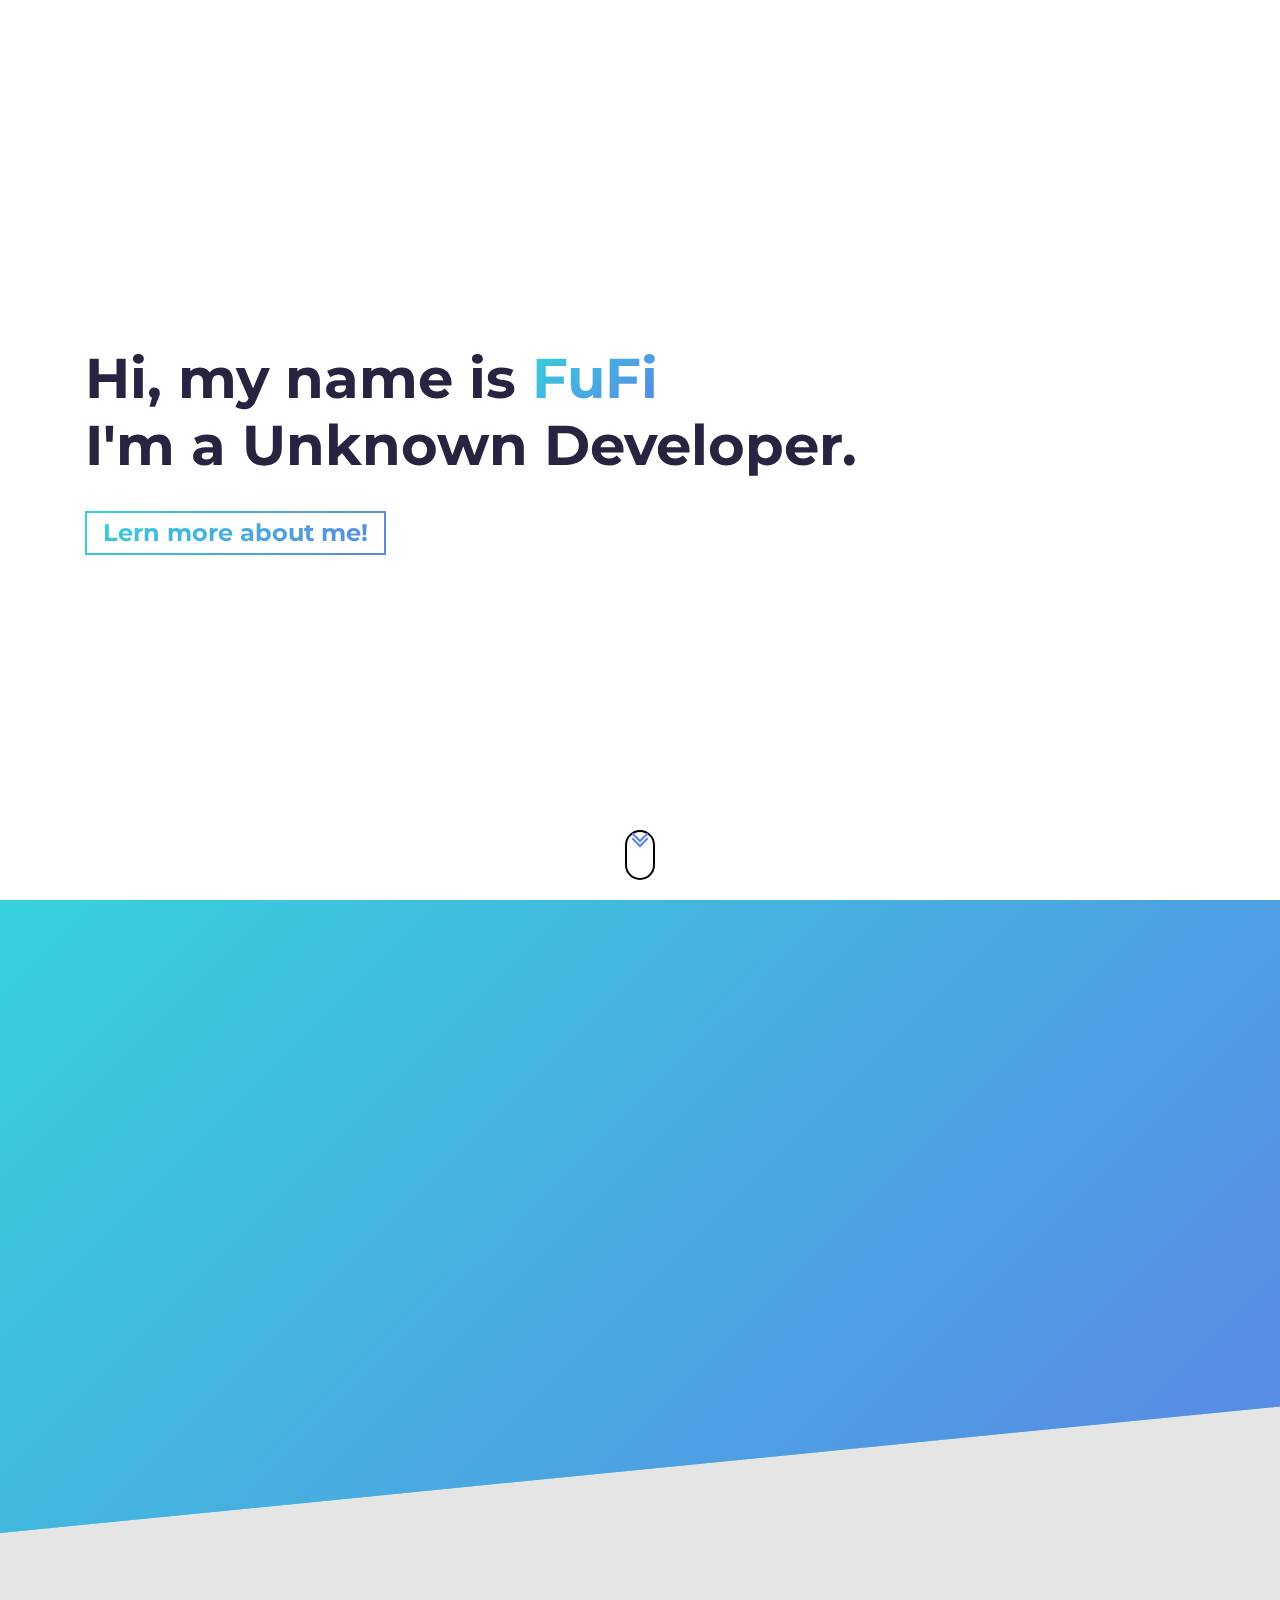
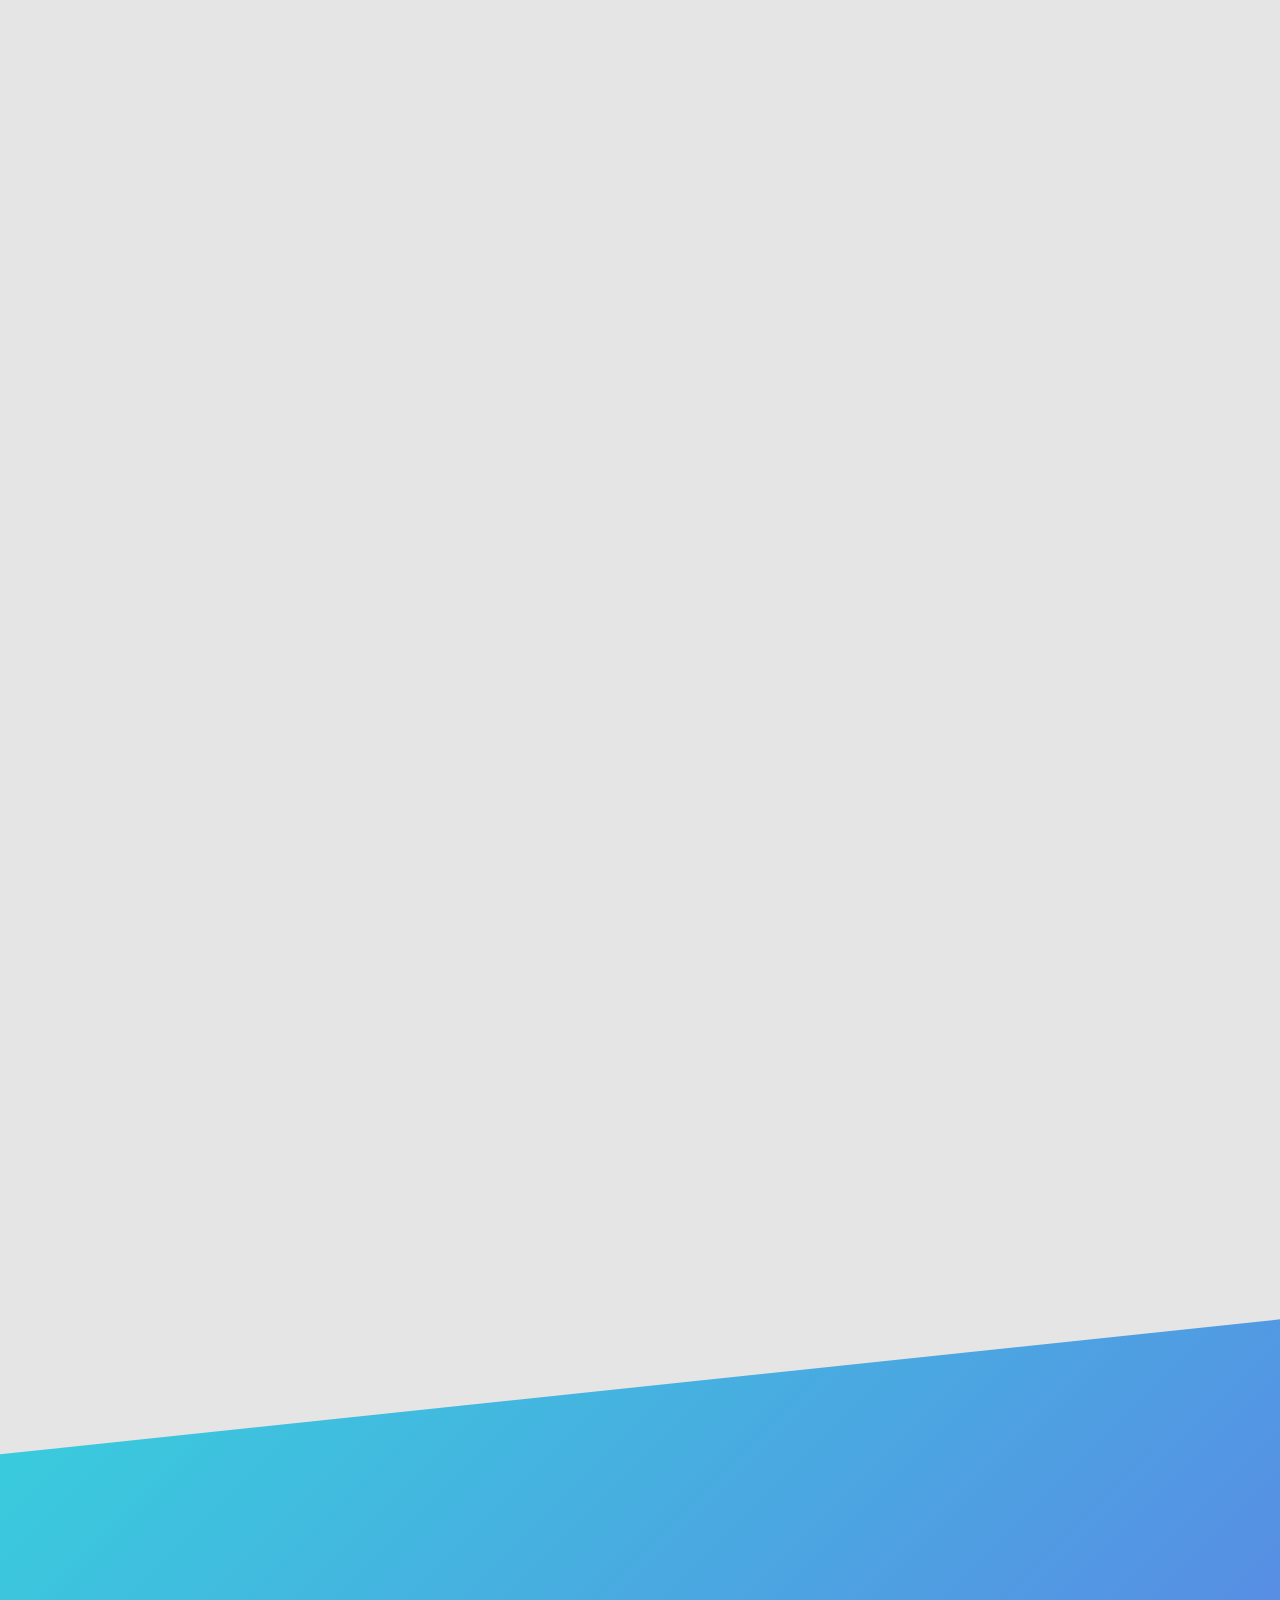
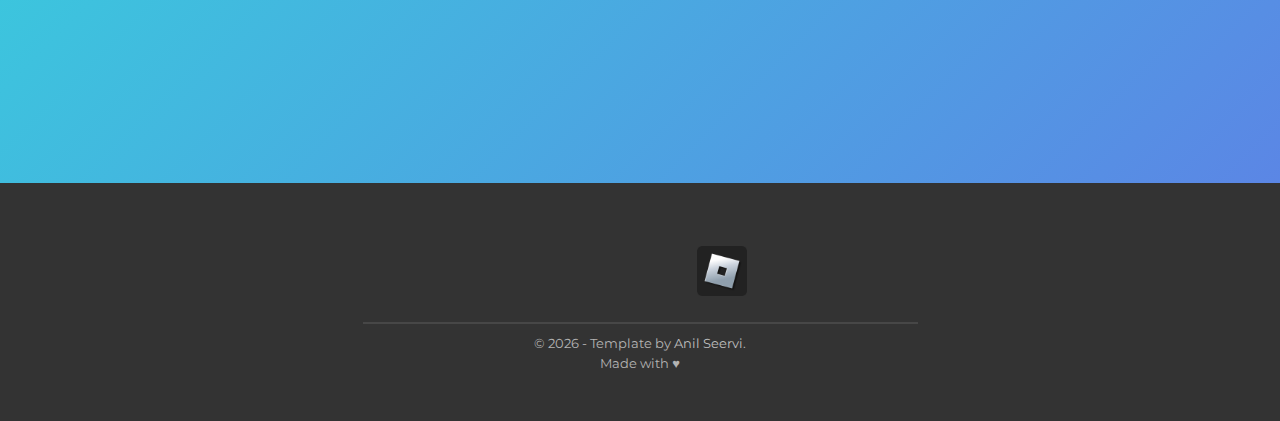
<file: index.html>
<!-- HELLO
-
DevFolio is a minimal, clean, lightweight and fully responsive template for Devlopers!
Created by Anil Seervi.
-
GitHub repo: https://github.com/AnilSeervi/DevFolio
README: https://github.com/AnilSeervi/DevFolio/blob/master/README.md
-
Have fun creating your portfolio on this template!!! -->

<!DOCTYPE html>
<html lang="en">
  <head>
    <meta charset="UTF-8" />
    <meta http-equiv="X-UA-Compatible" content="IE=edge" />
    <meta name="viewport" content="width=device-width, initial-scale=1.0" />
    <link rel="preconnect" href="https://fonts.gstatic.com" />
    <link rel="preconnect" href="https://cdnjs.cloudflare.com" />

    <!-- Title: add your Portfolio websites's title here -->
    <title>FuFi | Developer</title>

    <!-- Add some coding keywords below, Ex: (javascript, yourusername, etc) -->
    <meta name="keywords" content="[FuFi], [Tyler], Lua, C#" />

    <!-- Improve your SEO by adding a small descrption of you -->
    <meta name="description" content="[FuFi] | Developer" />

    <!-- Add a your png Logo to the assets folder and change the href attr accordingly  -->
    <link rel="icon" type="image/png" href="./assets/devfolio-logo.png" />

    <!-- Add your primary-theme color for the value of content -->
    <meta name="theme-color" content="#36d1dc" />

    <!-- Open Graph / Facebook -->
    <meta property="og:type" content="website" />
    <!-- Fill content with the URL of this portfolio you'll host -->
    <meta property="og:url" content="https://devfolio.js.org/" />
    <!-- Fill content with the title of your portfolio(Recommended to use what you put in <title> tag) -->
    <meta property="og:title" content="[Your name here] | Developer" />
    <!-- Give a short description that'll show up when you/someone shares your portfolio on different platform -->
    <meta property="og:description" content="Made using DevFolio Template" />
    <!-- Add a thumbnail image in assets folder and fill the content attr with URL to that thumbnail 
      so that a thumbnail image of your portfolio is shown while shared on other platform -->
    <meta
      property="og:image"
      content="https://devfolio.js.org/assets/devfolio.png"
    />

    <!-- Twitter -->
    <meta property="twitter:card" content="summary_large_image" />
    <!-- Again fill content attr with the URL of this portfolio you'll host -->
    <meta property="twitter:url" content="https://devfolio.js.org" />
    <!-- Recommended to use the same text used within <title> element -->
    <meta property="twitter:title" content="[Your name here] | Developer" />
    <!-- short description that shows up while your portfolio is shared -->
    <meta
      property="twitter:description"
      content="Made using DevFolio Template"
    />
    <!-- Fill content with the URL to the thumbnail image that you'll put in the assets folder -->
    <meta
      property="twitter:image"
      content="https://anilseervi.vercel.app/assets/devfolio.png"
    />

    <!-- link tags -->
    <link rel="preload" as="style" href="./css/main.css" />
    <link rel="stylesheet" href="./css/main.css" />

    <!-- FontAwesome Icons link -->
    <link
      rel="stylesheet"
      href="https://cdnjs.cloudflare.com/ajax/libs/font-awesome/6.3.0/css/all.min.css"
      integrity="sha512-SzlrxWUlpfuzQ+pcUCosxcglQRNAq/DZjVsC0lE40xsADsfeQoEypE+enwcOiGjk/bSuGGKHEyjSoQ1zVisanQ=="
      crossorigin="anonymous"
      referrerpolicy="no-referrer"
    />
    <script defer src="./javascript/scrollreveal.min.js"></script>
    <script
      defer
      type="text/javascript"
      src="./javascript/scrollveal.js"
    ></script>

    <!-- Remove Google Analytics once you have your portfolio website set-up -->
    <!-- Global site tag (gtag.js) - Google Analytics -->
    <script
      async
      src="https://www.googletagmanager.com/gtag/js?id=UA-122228201-4"
    ></script>
    <script>
      window.dataLayer = window.dataLayer || []
      function gtag() {
        dataLayer.push(arguments)
      }
      gtag("js", new Date())

      gtag("config", "UA-122228201-4")
    </script>
    <!-- End of Google Analytics -->
  </head>
  <body>
    <!-- Hero Section -->

    <div id="hero">
      <section class="container">
        <div class="diagonal-box-back"></div>
        <div class="diagonal-box"></div>
        <h1 class="hero-title">
          Hi, my name is <span class="text-color-main name">FuFi</span>
          <br />
          I'm a Unknown Developer.
        </h1>
        <p class="hero-cta">
          <a class="cta-btn cta-btn--hero" href="#about">Lern more about me!</a>
        </p>
      </section>
      <a href="#about" class="scroll-down-link" aria-label="scroll-down">
        <div class="scroll-down"></div>
      </a>
    </div>
    <!-- /END Hero Section -->

    <!-- About Section -->
    <section id="about">
      <div class="container">
        <h2 class="section-title">About Me</h2>
        <div class="row about-wrapper">
          <div class="about-wrapper__image">
            <img
              class="img-fluid"
              src="./assets/profile.png"
              alt="Profile Image"
              width="450"
              height="350"
            />
          </div>
          <div class="about-wrapper__info">
            <p class="about-wrapper__info-text">
              Hewwo, I'm FuFi, a small Developer from Germany. I love to create fun projects, learn new programming languages, and collaborate with others. My main interests are Lua, C#, and making games. Currently I'm not working on any projects.
            </p>
            <p class="about-wrapper__info-text">
              I'm mostly working in Roblox, but I would like to start a Real Project. But Currently I'm just Brainstorming.
            </p>

          </div>
        </div>
      </div>
    </section>
    <!-- /END About Section -->

    <!--Projects Section-->
    <section id="projects">
      <div class="container">
        <div class="project-wrapper">
          <h2 class="section-title dark-blue-text">Projects</h2>

          <!-- Each .row is a project -->
          <article class="row">
            <div class="project-wrapper__text">
              <h3 class="project-wrapper__text-title">Project Title</h3>
              <p class="project-wrapper__text-info">
                Lorem ipsum dolor sit amet consectetur adipisicing elit.
                Deleniti voluptas, sit nam perspiciatis tempore aspernatur ullam
                necessitatibus impedit repellendus vero sed ipsa eos beatae ab
                sint saepe nostrum! Enim, perferendis.
              </p>
              <div class="project-wrapper__text-btns">
                <a
                  href="#"
                  target="_blank"
                  rel="noopener noreferrer"
                  class="cta-btn cta-btn--hero cta-btn--projects"
                  >See Live</a
                >
                <a href="#" target="_blank" class="cta-btn text-color-main"
                  >Source Code</a
                >
              </div>
            </div>

            <div class="project-wrapper__image">
              <a href="#" target="_blank" rel="noopener noreferrer">
                <div class="thumbnail rounded">
                  <img
                    src="./assets/project.png"
                    class="img-fluid"
                    alt="Project Image"
                    width="1366"
                    height="767"
                  />
                </div>
              </a>
            </div>
          </article>
          <!-- /END Project -->

          <!-- Each .row is a project -->
          <article class="row">
            <div class="project-wrapper__text">
              <h3 class="project-wrapper__text-title">Project Title</h3>
              <p class="project-wrapper__text-info">
                Lorem ipsum dolor sit amet consectetur adipisicing elit.
                Deleniti voluptas, sit nam perspiciatis tempore aspernatur ullam
                necessitatibus impedit repellendus vero sed ipsa eos beatae ab
                sint saepe nostrum! Enim, perferendis.
              </p>
              <div class="project-wrapper__text-btns">
                <a
                  href="#"
                  target="_blank"
                  rel="noopener noreferrer"
                  class="cta-btn cta-btn--hero cta-btn--projects"
                  >See Live</a
                >
                <a href="#" target="_blank" class="cta-btn text-color-main"
                  >Source Code</a
                >
              </div>
            </div>

            <div class="project-wrapper__image">
              <a href="#" target="_blank" rel="noopener noreferrer">
                <div class="thumbnail rounded">
                  <img
                    src="./assets/project.png"
                    class="img-fluid"
                    alt="Project Image"
                    width="1366"
                    height="767"
                  />
                </div>
              </a>
            </div>
          </article>
          <!-- /END Project -->

          <!-- Each .row is a project -->
          <article class="row">
            <div class="project-wrapper__text">
              <h3 class="project-wrapper__text-title">Project Title</h3>
              <p class="project-wrapper__text-info">
                Lorem ipsum dolor sit amet consectetur adipisicing elit.
                Deleniti voluptas, sit nam perspiciatis tempore aspernatur ullam
                necessitatibus impedit repellendus vero sed ipsa eos beatae ab
                sint saepe nostrum! Enim, perferendis.
              </p>
              <div class="project-wrapper__text-btns">
                <a
                  href="#"
                  target="_blank"
                  rel="noopener noreferrer"
                  class="cta-btn cta-btn--hero cta-btn--projects"
                  >See Live</a
                >
                <a href="#" target="_blank" class="cta-btn text-color-main"
                  >Source Code</a
                >
              </div>
            </div>

            <div class="project-wrapper__image">
              <a href="#" target="_blank" rel="noopener noreferrer">
                <div class="thumbnail rounded">
                  <img
                    src="./assets/project.png"
                    class="img-fluid"
                    alt="Project Image"
                    width="1366"
                    height="767"
                  />
                </div>
              </a>
            </div>
          </article>
          <!-- /END Project -->
        </div>
      </div>
    </section>
    <!-- End Projects Section -->

    <!-- Contact Section -->
    <section id="contact">
      <div class="container">
        <h2 class="section-title">Contact</h2>
        <div class="contact-wrapper">
          <p class="contact-wrapper__text">Intressted in Helping or want to get in Touch with me? Contact Me:</p>
          <a href="discord://-/invite/jc2gvcCrrz" class="cta-btn cta-btn--resume">Join my Discord!</a>
        </div>
      </div>
    </section>
    <!-- END Contact Section -->

    <!-- Footer Section -->
    <footer class="footer">
      <div class="container">
        <a href="#hero" class="back-to-top" aria-label="go back to top">
          <i class="fa fa-angle-up fa-2x" aria-hidden="true"></i>
        </a>
        <div class="social-links">
          <a
            href="discord://-/invite/jc2gvcCrrz"
            target="_blank"
            rel="noopener noreferrer"
            aria-label="discrod"
          >
            <i class="fa-brands fa-discord"></i>
          </a>
          <a
            href="https://github.com/FuFiFurry"
            target="_blank"
            rel="noopener noreferrer"
            aria-label="github"
          >
            <i class="fa-brands fa-github"></i>
          </a>
          <a
            href="https://www.roblox.com/users/1810932778/profile"
            target="_blank"
            rel="noopener noreferrer"
            aria-label="roblox"
          >
            <img src="./assets/roblox_logo.png"/>
          </a>
        </div>
        <hr />
        <p class="footer__text">
          &copy; <span id="year"></span> - Template by
          <a
            href="https://github.com/AnilSeervi"
            target="_blank"
            rel="noopener noreferrer"
            >Anil Seervi</a
          >. <br />Made with &hearts;
        </p>
      </div>
    </footer>
    <!-- END Footer Section -->

    <script>
      document.getElementById("year").textContent = new Date().getFullYear()
    </script>
    <script src="./javascript/vanilla-tilt.min.js"></script>
    <script type="text/javascript" src="./javascript/valtilt.js"></script>
  </body>
</html>
</file>
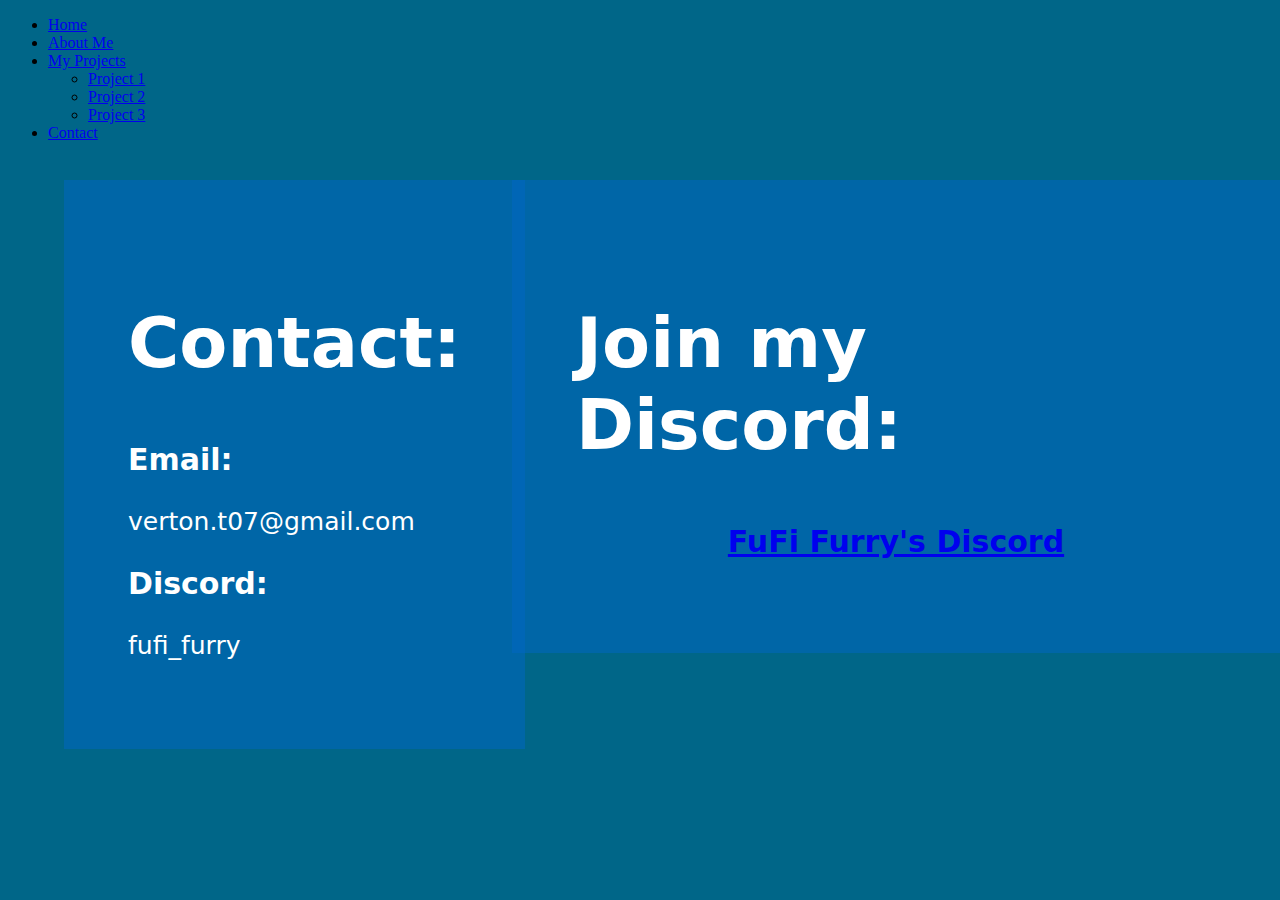
<file: include/subsites/contact.html>
<!DOCTYPE html>
<html lang="en">
<head>
    <meta charset="UTF-8">
    <meta name="viewport" content="width=device-width, initial-scale=1.0">
    <title>fufi.dev | Contact</title>

    <link rel="stylesheet" href="./style.css">
    <link rel="stylesheet" href="./style.scss">
</head>
<body class="body-contact">
    <nav>
      <ul>
        <li><a href="../../index.html">Home</a></li>
        <li><a href="./about-me.html">About Me</a></li>
        <li>
            <a href="#">My Projects</a>
            <ul class="submenu">
                <li><a href="#">Project 1</a></li>
                <li><a href="#">Project 2</a></li>
                <li><a href="#">Project 3</a></li>
            </ul>
        </li>
        <li><a href="./contact.html">Contact</a></li>
      </ul>
    </nav>

    <div class="contact">
        <h2>Contact:</h2>
        <div>
            <h3> Email: </h3>
            <p> verton.t07@gmail.com <br> </p>
        </div>
        <div>
            <h3> Discord: </h3>
            <p> fufi_furry <br> </p>
        </div>
    </div>

    <div class="contact2">
        <h2>Join my Discord:</h2>
        <div>
            <a href="https://discord.gg/">
                <i class="fa-brands fa-discord"></i> <h3> FuFi Furry's Discord </h3>
            </a>
        </div>
    </div>
</html>
</file>
<file: css/main.css>
@import"https://fonts.googleapis.com/css2?family=Montserrat:wght@400;700&display=swap";*{margin:0;padding:0;box-sizing:border-box;font-family:"Montserrat",sans-serif}html{font-size:62.5%;scroll-behavior:smooth}body{text-align:center;line-height:1.5}h1{font-weight:700}p,a{font-size:1.6rem}a{text-decoration:none}a:hover{transition:all .3s ease-in-out}.section-title{margin-bottom:4.5rem;font-size:4rem;text-transform:uppercase}@media(max-width: 37.5em){.section-title{font-size:2.8rem}}.dark-blue-color{color:#272341}.text-color-main{margin-left:1rem;color:#5b86e5;-webkit-text-fill-color:#5b86e5}@supports((-webkit-background-clip: text) or (background-clip: text)) or (-webkit-background-clip: text){.text-color-main{background-image:linear-gradient(135deg, #36d1dc 0%, #5b86e5 100%);-webkit-background-clip:text;background-clip:text;-webkit-text-fill-color:rgba(0,0,0,0);color:rgba(0,0,0,0)}}@media(max-width: 37.5em){.text-color-main{margin:0;background-image:none;-webkit-text-fill-color:#5b86e5;box-shadow:none}}.cta-btn{display:inline-block;position:relative;padding:.8rem 1.6rem;font-weight:bold;line-height:1;z-index:1;overflow:hidden;border-radius:3px;transition:all cubic-bezier(0.19, 1, 0.22, 1) .6s}.cta-btn:hover{box-shadow:1.5px 1.5px 3px rgba(174,174,192,.4),-1px -1px 3px #fff}@media(max-width: 37.5em){.cta-btn:hover{box-shadow:none}}.cta-btn::after{content:"";display:block;position:absolute;background-image:linear-gradient(135deg, #36d1dc 0%, #5b86e5 100%);width:0px;height:100%;left:0;top:0;z-index:-1;transition:all cubic-bezier(0.19, 1, 0.22, 1) .6s}@media(max-width: 37.5em){.cta-btn::after{width:0;height:0;background-image:none}}.cta-btn--hero{color:#5b86e5;-webkit-text-fill-color:#5b86e5;border:2px solid rgba(0,0,0,0);-o-border-image:linear-gradient(135deg, #36d1dc 0%, #5b86e5 100%);border-image:linear-gradient(135deg, #36d1dc 0%, #5b86e5 100%);border-image-slice:1}@supports((-webkit-background-clip: text) or (background-clip: text)) or (-webkit-background-clip: text){.cta-btn--hero{background-image:linear-gradient(135deg, #36d1dc 0%, #5b86e5 100%);-webkit-background-clip:text;background-clip:text;-webkit-text-fill-color:rgba(0,0,0,0);color:rgba(0,0,0,0)}}@media screen and (-ms-high-contrast: active),screen and (-ms-high-contrast: none){.cta-btn--hero{color:#5b86e5}.cta-btn--hero:hover{color:#fff}}@media(max-width: 37.5em){.cta-btn--hero{background-image:none;border:2px solid #5b86e5;box-shadow:none;-webkit-text-fill-color:#5b86e5}}.cta-btn--hero::after{height:410%;width:150%;transform:translate(-98%, -25%) rotate(45deg)}.cta-btn--hero:hover{-webkit-text-fill-color:#fff;text-decoration:none}@media(max-width: 37.5em){.cta-btn--hero:hover{-webkit-text-fill-color:#5b86e5}}.cta-btn--hero:hover::after{transform:translate(-9%, -25%) rotate(45deg)}.cta-btn--resume{border-radius:0;color:#fff;border:2px solid #fff}.cta-btn--resume::after{background:#fff}.cta-btn--resume:hover{color:#5b86e5;text-decoration:none;box-shadow:none}@media(max-width: 37.5em){.cta-btn--resume:hover{color:#fff}}.cta-btn--resume:hover::after{width:100%}.cta-btn--projects{box-shadow:inset 1px 1px 2px 2px rgba(174,174,192,.15),inset -2px -2px 2px rgba(255,255,255,.7);border:2px solid rgba(0,0,0,0)}@media(max-width: 37.5em){.cta-btn--projects{border:none;box-shadow:1.5px 1.5px 3px rgba(174,174,192,.4),-1px -1px 3px #fff}}.cta-btn--projects::after{height:250%;width:130%}.cta-btn--projects::after{transform:translate(-98%, -30%) rotate(45deg)}.cta-btn--projects:hover{box-shadow:1.5px 1.5px 3px rgba(174,174,192,.4),-1px -1px 3px #fff}.cta-btn--projects:hover::after{transform:translate(-12%, -30%) rotate(45deg)}.footer{background-color:#333;padding:4.8rem 0}.footer__text{font-size:1.3rem;color:#b3b3b3}.footer__text a{font-size:1.3rem;color:#bfbfbf;transition:all .2s ease-in-out;display:inline-block}.footer__text a:hover,.footer__text a:active{color:#36d1dc}.footer hr{margin:1rem auto;border:0;width:50%;border-top:2px solid rgba(255,255,255,.1)}.social-links{display:flex;justify-content:center}.social-links a{font-size:3rem;display:flex;flex-direction:column;justify-content:center;color:#fff;width:5rem;height:5rem;margin:1.6rem 1.6rem;transition:all ease .2s}.social-links a i{transition:all ease-in-out .2s}.social-links a:hover{transform:scale(1.1) translateY(-2px)}.social-links a:hover .fa-twitter{color:#00acee}.social-links a:hover .fa-instagram{color:#c13584}.social-links a:hover .fa-linkedin{color:#4875b4}.social-links a:hover .fa-codepen{color:#212121}.back-to-top i{color:#fff;margin:1rem 0 1.6rem;transition:all 200ms ease}.back-to-top i:hover{transform:translateY(-2px)}section{padding:5rem 0rem}@media(max-width: 37.5em){section{border:none;padding-left:1rem;padding-right:1rem}}section .row{display:grid;gap:2rem;grid-template-columns:1fr 2fr;grid-template-rows:1fr;padding:0 1.5rem}@media(max-width: 56.25em){section .row{grid-template-columns:1fr;grid-template-rows:auto}}@media(max-width: 37.5em){section .row{padding:0}}section .row p+p{margin-top:1rem}section .row span{margin-top:2rem}.container{width:100%;padding:0 1.5rem;margin:0 auto;max-width:1140px}@media(max-width: 75em){.container{max-width:960px;width:100%}}@media(max-width: 56.25em){.container{max-width:720px;width:100%;justify-content:center}}@media(max-width: 48em){.container{max-width:720px;width:100%}}@media(max-width: 37.5em){.container{max-width:540px;width:100%}}#about{background-color:#36d1dc;background-image:linear-gradient(135deg, #36d1dc 0%, #5b86e5 100%);color:#fff;height:100%;-webkit-clip-path:polygon(0 0, 100% 0, 100% 80%, 0 100%);clip-path:polygon(0 0, 100% 0, 100% 80%, 0 100%);padding-bottom:10%}@media(max-width: 75em){#about{height:100%;-webkit-clip-path:none;clip-path:none}}#about .about-wrapper{grid-template-columns:1fr 1fr}@media(max-width: 37.5em){#about .about-wrapper{padding-bottom:5rem;grid-template-columns:1fr}}#about .about-wrapper__image{display:flex;height:100%;align-items:center;justify-content:center}#about .about-wrapper__image img{max-width:350px;width:100%}@media(max-width: 75em){#about .about-wrapper__image{height:100%}}@media(max-width: 48em){#about .about-wrapper__image{padding-bottom:4rem}}#about .about-wrapper__info{display:flex;height:100%;justify-content:center;flex-direction:column;text-align:left}@media(max-width: 48em){#about .about-wrapper__info{align-items:center;text-align:center}}#contact{background-image:linear-gradient(135deg, #36d1dc 0%, #5b86e5 100%);-webkit-clip-path:polygon(0 15vh, 100% 0, 100% 100%, 0 100%);clip-path:polygon(0 15vh, 100% 0, 100% 100%, 0 100%);padding:15rem 0 10rem 0;margin-top:-15rem;margin-bottom:-1px;color:#fff}@media(max-width: 75em){#contact{padding:10rem 0;margin-top:0;-webkit-clip-path:none;clip-path:none}}#contact .contact-wrapper{margin-top:3.2rem;padding:0 2rem;-webkit-backface-visibility:hidden;backface-visibility:hidden}#contact .contact-wrapper__text{margin-bottom:2.5rem}#contact .contact-wrapper__text,#contact .contact-wrapper a{font-size:2.4rem}@media(max-width: 37.5em){#contact .contact-wrapper__text,#contact .contact-wrapper a{font-size:2rem}}#hero{min-height:100vh;height:100vh;display:flex;align-items:center;background:#fff;font-weight:400;color:#272341;padding:0rem 5.6rem;top:0;left:0;bottom:0;right:0;z-index:-1;line-height:1.2;animation:hidden 1000ms linear forwards}@media(max-width: 56.25em){#hero{justify-content:center}}@media(max-width: 37.5em){#hero{padding:0rem 1.6rem}}#hero .hero-title{font-size:5.6rem;font-weight:700;margin-bottom:3.2rem;text-align:left}#hero .hero-title span{margin:0;display:inline-block}@media(max-width: 75em){#hero .hero-title{font-size:4rem}}@media(max-width: 56.25em){#hero .hero-title{font-size:3.6rem;text-align:center}}@media(max-width: 37.5em){#hero .hero-title{font-size:3.5rem;line-height:1.5}}@media(max-width: 20em){#hero .hero-title{font-size:2.8rem}}#hero .hero-cta{display:flex}@media(max-width: 56.25em){#hero .hero-cta{justify-content:center}}#hero .hero-cta a{font-size:2.4rem}@media(max-width: 37.5em){#hero .hero-cta a{font-size:2rem}}.scroll-down-link{position:absolute;left:50%;bottom:20px;transform:translateX(-50%)}.scroll-down{height:50px;width:30px;border:2px solid #000;border-radius:50px;cursor:pointer}.scroll-down::before,.scroll-down::after{height:10px;width:10px;content:"";position:absolute;top:20%;left:50%;border:2px solid #5b86e5;transform:translate(-50%, -100%) rotate(45deg);border-top:none;border-left:none;animation:scroll-down 1s ease-in-out infinite}.scroll-down::after{top:30%;animation-delay:.3s}@keyframes hidden{0%{opacity:0}50%{opacity:0}100%{opacity:1}}@keyframes scroll-down{0%{opacity:0}30%{opacity:1}60%{opacity:1}100%{opacity:0;top:90%}}#projects{background-color:#e5e5e5;color:#272341;margin-top:-15rem;padding-top:15rem}@media(max-width: 75em){#projects{margin-top:0;padding-top:5rem}}@media(max-width: 37.5em){#projects{padding-bottom:1px}}#projects .project-wrapper{margin-bottom:15rem}@media(max-width: 37.5em){#projects .project-wrapper{margin-bottom:0rem}}#projects .project-wrapper .row{margin:0;margin-bottom:8rem}@media(max-width: 37.5em){#projects .project-wrapper .row{margin-bottom:4rem}}#projects .project-wrapper__text{width:100%;text-align:left}@media(max-width: 75em){#projects .project-wrapper__text{margin-bottom:4.8rem}}@media(max-width: 37.5em){#projects .project-wrapper__text{margin-bottom:2.5rem}}#projects .project-wrapper__text-title{font-weight:bold;margin-bottom:1.8rem;font-size:2.5rem}@media(max-width: 37.5em){#projects .project-wrapper__text-title{font-size:2rem}}#projects .project-wrapper__text-info{margin-bottom:1.5rem}#projects .project-wrapper__text-btns{width:100%;display:flex;align-items:center;flex-wrap:wrap}#projects .project-wrapper__image{width:90%;margin:0 auto}@media(max-width: 75em){#projects .project-wrapper__image{width:100%;margin:0}}#projects .project-wrapper__image .thumbnail{border:none;box-shadow:8px 8px 9px 7px rgba(174,174,192,.4),-5px -5px 15px 7px #fff}#projects .project-wrapper__image .thumbnail .img-fluid{width:100%;height:auto;vertical-align:middle;border-radius:2px}@media(max-width: 37.5em){#projects .project-wrapper__image .thumbnail{box-shadow:none;border:1px solid #d2d2d2;margin-bottom:3.2rem;transform:none}}
</file>
<file: include/subsites/style.css>
.body-home {
    display: flex;
    background-color: lightblue;
    height: 100%;
    overflow: hidden;
}

.content {
    position: absolute;
    width: 100%;
    height: 100%;
}

.diagonal-box {
    position: absolute;
    right: 65vw;
    bottom: -15vw;
    width: 100vw;
    height: 200vh;
    background-image: linear-gradient(45deg, #0067c7, #0084ff);
    transform: rotate(-65deg);
}

.diagonal-box-back {
    position: absolute;
    right: 60vw;
    bottom: -15vw;
    width: 100vw;
    height: 200vh;
    background-image: linear-gradient(45deg, #0057a8, #003b72);
    transform: rotate(-65deg);
}

.about-me {
    position: absolute;
    z-index: 2;
    left: 5vw;
    top: 20vh;
    color: white;
    font-family: system-ui, -apple-system, BlinkMacSystemFont, 'Segoe UI', Roboto, Oxygen, Ubuntu, Cantarell, 'Open Sans', 'Helvetica Neue', sans-serif;
}

.about-me h1 {
    font-size: 100px;
}

.about-me p {
    font-size: 25px;
}

.about-me button {
    appearance: none;
    background-color: transparent;
    border: 2px solid #1A1A1A;
    border-radius: 15px;
    box-sizing: border-box;
    color: #3B3B3B;
    cursor: pointer;
    display: inline-block;
    font-family: Roobert,-apple-system,BlinkMacSystemFont,"Segoe UI",Helvetica,Arial,sans-serif,"Apple Color Emoji","Segoe UI Emoji","Segoe UI Symbol";
    font-size: 25px;
    font-weight: 600;
    line-height: normal;
    margin: 0;
    min-height: 60px;
    min-width: 0;
    outline: none;
    padding: 16px 24px;
    text-align: center;
    text-decoration: none;
    transition: all 300ms cubic-bezier(.23, 1, 0.32, 1);
    user-select: none;
    -webkit-user-select: none;
    touch-action: manipulation;
    width: 50%;
    will-change: transform;
  }
  
  .about-me button:disabled {
    pointer-events: none;
  }
  
  .about-me button:hover {
    color: #fff;
    background-color: #1A1A1A;
    box-shadow: rgba(0, 0, 0, 0.25) 0 8px 15px;
    transform: translateY(-2px);
  }
  
  .about-me button:active {
    box-shadow: none;
    transform: translateY(0);
  }

  /*---------------------------------------------*/
  /* About Me */
  /*---------------------------------------------*/

  .body-about-me {
    background-color: lightblue;
  }


  /*---------------------------------------------*/
  /* Contact */
  /*---------------------------------------------*/

  .body-contact {
    background-color: rgb(0, 102, 136);
  }

  .contact {
    position: absolute;
    background-color: #0067c77e;
    padding: 5%;
    z-index: 2;
    left: 5vw;
    top: 20vh;
    color: white;
    font-family: system-ui, -apple-system, BlinkMacSystemFont, 'Segoe UI', Roboto, Oxygen, Ubuntu, Cantarell, 'Open Sans', 'Helvetica Neue', sans-serif;
  }

  .contact h2 {
      font-size: 70px;
  }      
  .contact h3 {
    font-size: 30px;
  }   
  .contact p {
      font-size: 25px;
  }

  .contact2 {
    position: absolute;
    background-color: #0067c77e;
    padding: 5%;
    z-index: 2;
    left: 40vw;
    top: 20vh;
    color: white;
    font-family: system-ui, -apple-system, BlinkMacSystemFont, 'Segoe UI', Roboto, Oxygen, Ubuntu, Cantarell, 'Open Sans', 'Helvetica Neue', sans-serif;
  }

  .contact2 h2 {
      font-size: 70px;
  }      
  .contact2 h3 {
    font-size: 30px;
    text-align: center;
  }   
  .contact2 p {
      font-size: 25px;
  }
</file>
